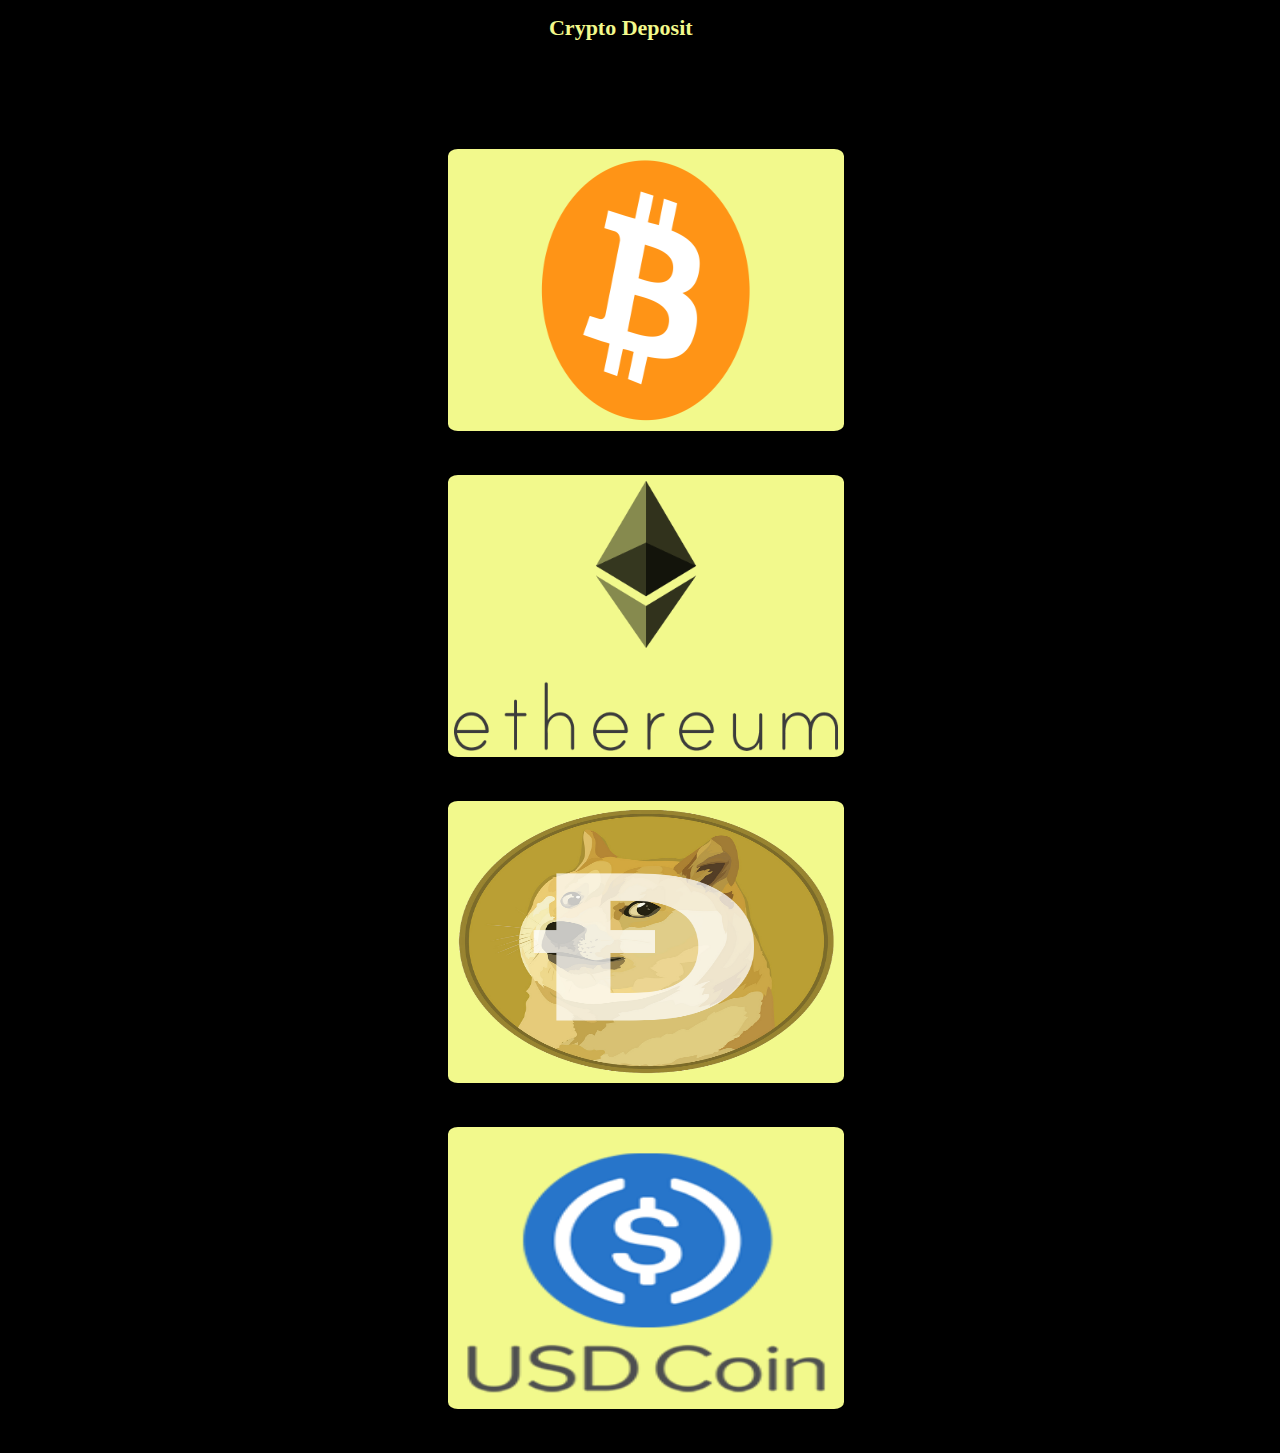
<file: index.html>
<!DOCTYPE html>
<html lang="en">

<head>
    <meta charset="UTF-8">
    <meta name="viewport" content="width=device-width, initial-scale=1.0">
    <link rel="stylesheet" href="styles.css">
    <title>Document</title>

</head>

<body>
    <h1 class="main-title">Crypto Deposit</h1>
    <h2>Click on Crypto of choice for deposit information.</h2>

    <img id="logo" class="thumbnail" onclick=modalshow(0) src="images\btclogo.png" alt="btc">
    <img id="logo" class="thumbnail" onclick=modalshow(1) src="images\ethlogo.png" alt="eth">
    <img id="logo" class="thumbnail" onclick=modalshow(2) src="images\dogelogo.png" alt="doge">
    <img id="logo" class="thumbnail" onclick=modalshow(3)  src="images\usdclogo.png" alt="usdc">



            
    <div id="modal" class="modal">
    
    <img id="myBtc" alt="BTC QR Code" src="images\qrcodebtc.png" class="qrcode">     -->
        <span class="close">&times;</span> <!--Close Button-->
        <img class="modal-content" id="cryptoImg">
        <div id="btcCaption">btc</div>
    </div>

    <div id="ethModal" class="modal">

        <img id="myEth" alt="ETH QR Code" src="images\qrcodeeth.png" class="qrcode">
        <span class="close">&times;</span> <!--Close Button-->
        <img class="modal-content" id="cryptoImg">
        <div id="ethCaption">eth</div>
    </div>

    <div id="dogeModal" class="modal">

        <img id="myDoge" alt="Doge QR Code" src="images\qrcodedoge.png" class="qrcode">
        <span class="close">&times;</span> <!--Close Button-->
        <img class="modal-content" id="cryptoImg">
        <div id="dogeCaption">doge</div>
    </div>

    <div id="usdcModal" class="modal">

        <img id="myUsdc" alt="USDC QR Code" src="images\qrcodeusdc.png" class="qrcode">
        <span class="close">&times;</span> <!--Close Button-->
        <img class="modal-content" id="cryptoImg">
        <div id="usdcCaption">usdc</div>

    </div>



<!--
</div>

            <h1>Bitcoin (BTC)</h1>
            <h2 class="hash">Bitcoin: 1PXcCeT6wv6enamugyd3Fa6qXgQt4gozE6</h2>
            <img src="images\qrcodebtc.png" class="qrcode">

        </div>
        <div id="eth" class="coin-frame">
            <h1>Etherium (ETH)</h1>
            <h2 class="hash">ERC20: 0x68ddb172656cbf0f15d402c0e051eae55e35f4da</h2>
            <img src="images\qrcodeeth.png" class="qrcode">
        </div>
        <div id="dnt" class="coin-frame">
            <h1>Dogecoin (DOGE)</h1>
            <h2 class="hash">Doge Address: DFEAAdKgvZH77DRWcUsP66792qCrXj6ybt</h2>
            <img src="images\qrcodedoge.png" class="qrcode">
        </div>
        <div id="doge" class="coin-frame">
            <h1>USD Coin</h1>
            <h2 class="hash">ERC20: 0x68ddb172656cbf0f15d402c0e051eae55e35f4da</h2>
            <img src="images\qrcodeusdc.png" class="qrcode">
        </div> 


-->


<script src="scripts.js"></script>



</body>


</html>
</file>
<file: styles.css>
html{
    width: 100vw;
}
body{
    display: flex; 
    flex-direction: column;
    width: 75%;
    background-color:black;
    text-align: center;
    margin: auto;
}

img{
    width: 100%;
    padding: 3px;
}

h1{
    font-size: 22px;
}

.main-title{
 width: 90%;
 text-align: center;
 align-content: center;

 color: #F2F98C;

}

.main-wrap{
    display: flex;
    flex-direction: column;
    width: 100%;

}

.thumbnail{
    border: solid 3px #F2F98C;
    border-radius: 2.5%;
    margin-bottom: 44px;
    height: 30vh;
    background-color: #F2F98C;
    cursor: pointer;
    transition: 0.3s;
}
.thumbnail:hover {
  animation: shake 0.5s;
  animation-iteration-count: 1;
}

@keyframes shake {
  0% { transform: translate(5px, 0px) rotate(0deg); }
  20% { transform: translate(-5px, 0px) rotate(0deg);}
  40% { transform: translate(3px, 0px) rotate(0deg); }
  60% { transform: translate(-3px, 0px) rotate(0deg);}
  100% { transform: translate(0px, 0px) rotate(0deg); }
}
.modal {
    display: none; /* Hidden by default */
    position: fixed; /* Stay in place */
    z-index: 1; /* Sit on top */
    padding-top: 100px; /* Location of the box */
    left: 0;
    top: 0;
    width: 100%; /* Full width */
    height: 100%; /* Full height */
    overflow: auto; /* Enable scroll if needed */
    background-color: rgb(0,0,0); /* Fallback color */
    background-color: rgba(0,0,0,0.9); /* Black w/ opacity */
  }

.modal-content {
    margin: auto;
    display: block;
    width: 80%;
    max-width: 700px;
}
.caption {
    margin: auto;
    display: block;
    width: 80%;
    max-width: 700px;
    text-align: center;
    color: #ccc;
    padding: 10px 0;
    height: 150px;
  }

  .close {
    position: absolute;
    top: 15px;
    right: 35px;
    color: #f1f1f1;
    font-size: 40px;
    font-weight: bold;
    transition: 0.3s;
  }
  .qrcode{
    max-width: 70%;
    max-height: 70%;

  }
.hash{
    font-size: 8px;
    color: black;
    background-color: black;
    padding-top: 2px;
    padding-bottom: 2px;
    padding-left: 1px;
    padding-right: 1px;
}



/* MEDIA QUERIES */
@media screen and (min-width: 400px) {
  body {
    width: 60%;
  }
    
}
@media screen and (min-width: 600px) {
    body {
      width:50%;
    }
      
  }
  
  @media screen and (min-width: 800px) {
    body {
      width:40%;
    }
      
  }
  
  @media screen and (min-width: 1000px) {
    body {
      width:30%;
    }
      
  }
  
  @media screen and (min-width: 1300px) {
    body {
      width:20%;
    }
      
  }
</file>
